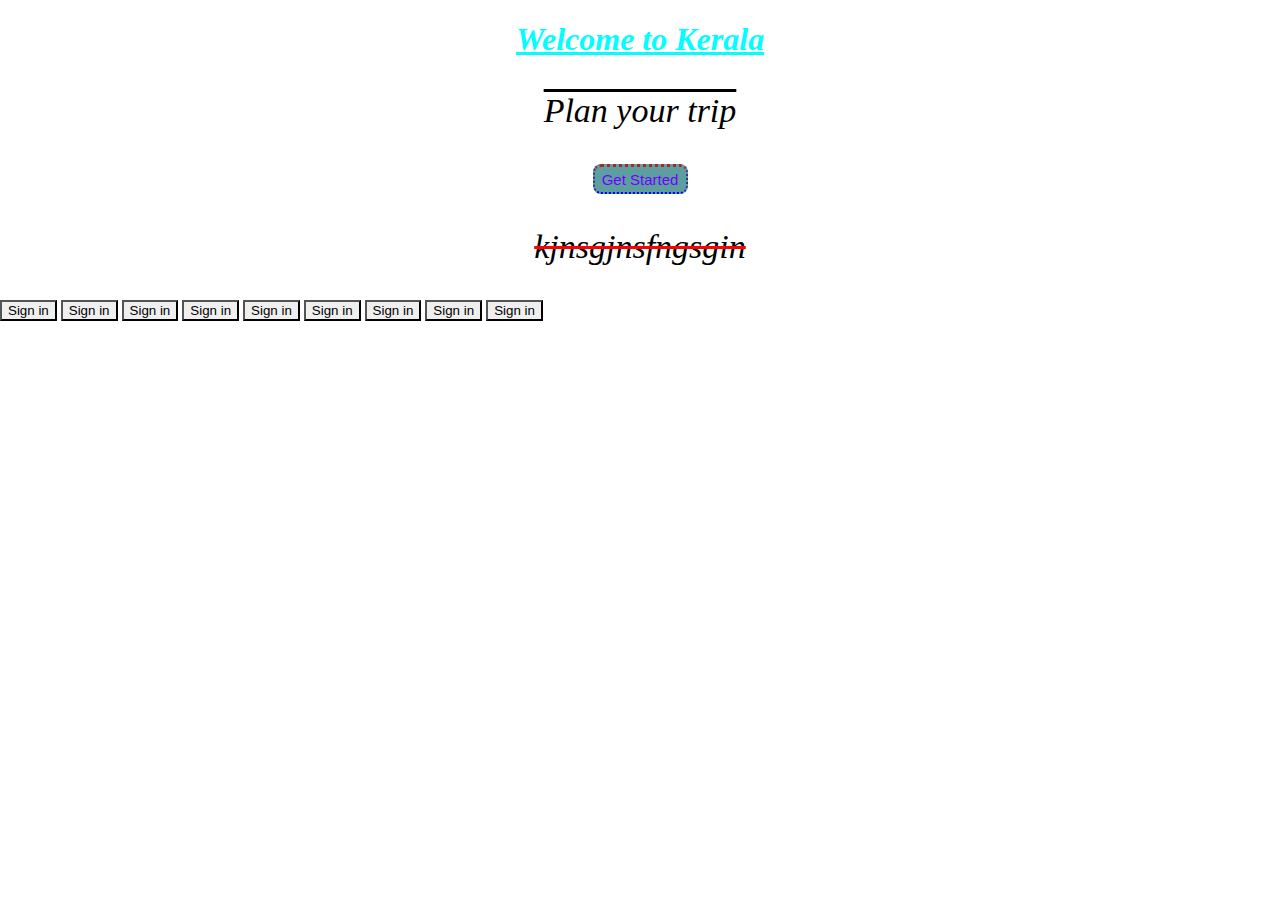
<file: index.html>
<!DOCTYPE html>
<html lang="en">
<head>
    <meta charset="UTF-8">
    <meta name="viewport" content="width=device-width, initial-scale=2.0">
    <title>WebPage.Bhushan</title>
    <link rel="stylesheet" href="index.css">
    <link rel="stylesheet" href="https://cdn.jsdelivr.net/npm/bootstrap@5.2.3/dist/css/bootstrap.min.css" integrity="sha384-rbsA2VBKQhggwzxH7pPCaAqO46MgnOM80zW1RWuH61DGLwZJEdK2Kadq2F9CUG65" crossorigin="anonymous">
</head>
<body>
    <div class="Container">
    
        <h1 class="Heading">
            Welcome to Kerala
        </h1>
        <p class="Paragraph">
            Plan your trip
        </p>
        <Button class="Butt">
            Get Started
        </Button>
        <p class="para">
            kjnsgjnsfngsgin
        </p>
        <div class="BUT">
        <button class="btn btn-outline-primary">Sign in</button>
        <button class="btn btn-outline-primary">Sign in</button>
        <button class="btn btn-outline-secondary">Sign in</button>
        <button class="btn btn-outline-success">Sign in</button>
        <button class="btn btn-outline-danger">Sign in</button>
        <button class="btn btn-outline-warning">Sign in</button>
        <button class="btn btn-outline-info">Sign in</button>
        <button class="btn btn-outline-light">Sign in</button>
        <button class="btn btn-outline-dark">Sign in</button>
    </div>
        
    </div>

    
   
</body>
</html>
</file>
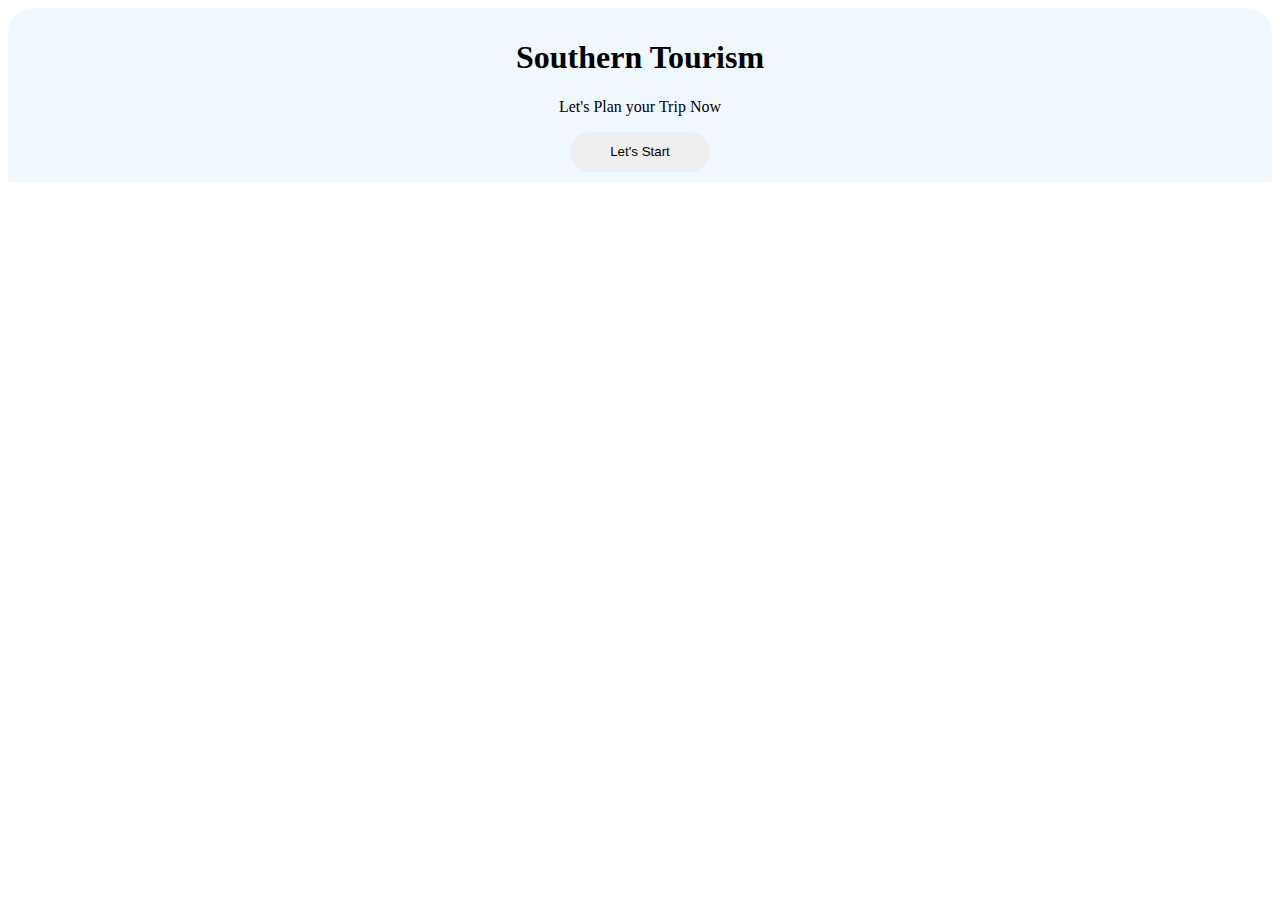
<file: Bootstrap.html>
<!DOCTYPE html>
<html lang="en">

<head>
    <meta charset="UTF-8">
    <meta name="viewport" content="width=device-width, initial-scale=1.0">
    <link rel="stylesheet" href="bootstrap.css">
    <title>Document</title>
    <link rel="stylesheet" href="https://cdn.jsdelivr.net/npm/bootstrap@5.2.3/dist/css/bootstrap.min.css" integrity="sha384-rbsA2VBKQhggwzxH7pPCaAqO46MgnOM80zW1RWuH61DGLwZJEdK2Kadq2F9CUG65" crossorigin="anonymous">
</head>

<body>
    <div class="Backcontainer d-flex flex-column justify-content-end" >
        <div class="Tour">
            <h1 class="MainHead">
               Southern Tourism

            </h1>
            <p class="para1">
                Let's Plan your Trip Now

            </p>
            <button class="btn btn-outline-primary">Let's Start</button>


        </div>
    </div>
</body>

</html>
</file>
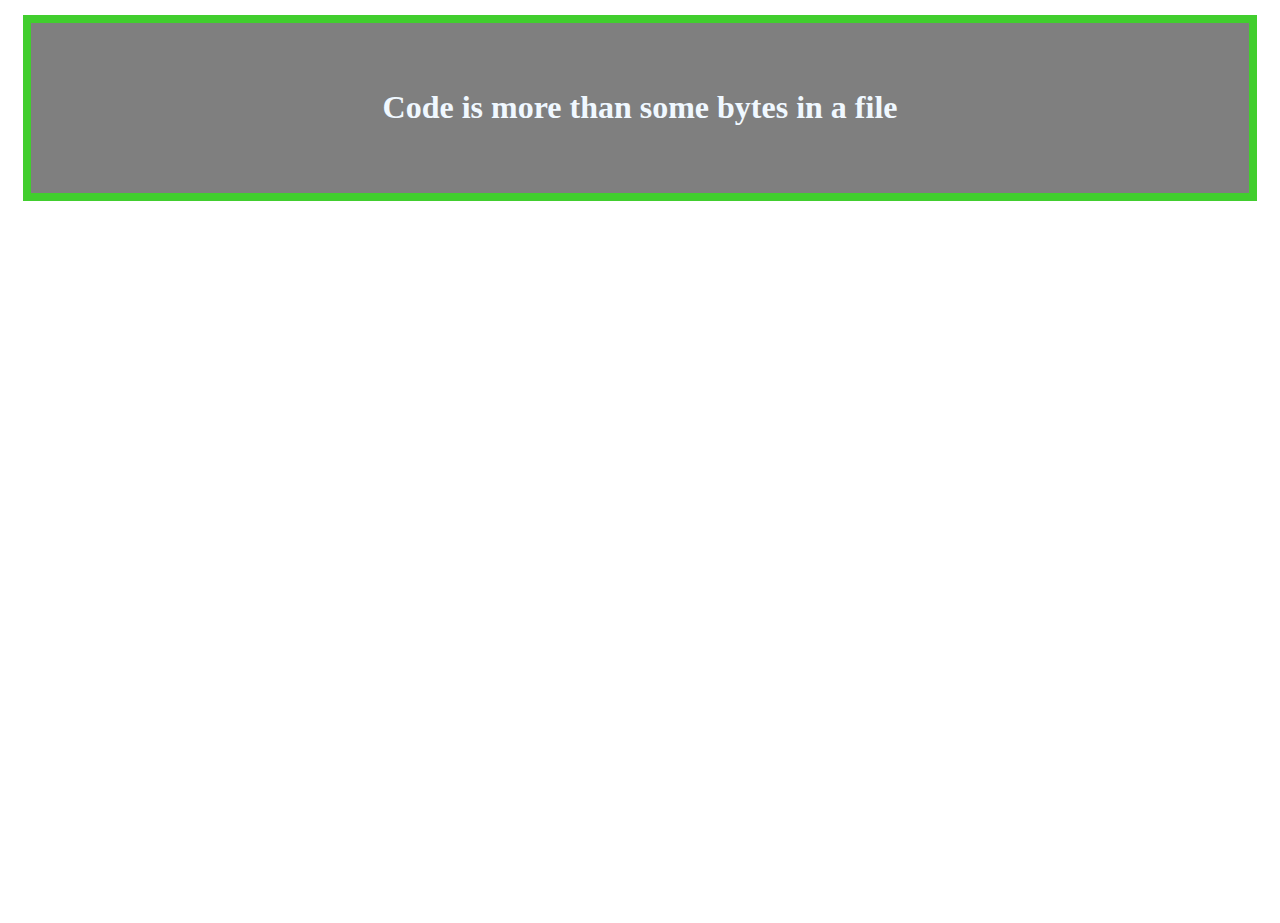
<file: chat.html>
<!DOCTYPE html>
<html lang="en">
<head>
    <meta charset="UTF-8">
    <meta name="viewport" content="width=device-width, initial-scale=1.0">
    <title>Document</title>
    <link rel="stylesheet" href="chat.css">
    <link rel="stylesheet" href="https://cdn.jsdelivr.net/npm/bootstrap@5.2.3/dist/css/bootstrap.min.css" integrity="sha384-rbsA2VBKQhggwzxH7pPCaAqO46MgnOM80zW1RWuH61DGLwZJEdK2Kadq2F9CUG65" crossorigin="anonymous">

</head>
<body>
    <div class="Main d-flex flex-column justify-content-center">
        <div class="second">
            <h1>
                Code is more than some bytes in a file    
            </h1>
        </div>
    </div>
</body>
</html>
</file>
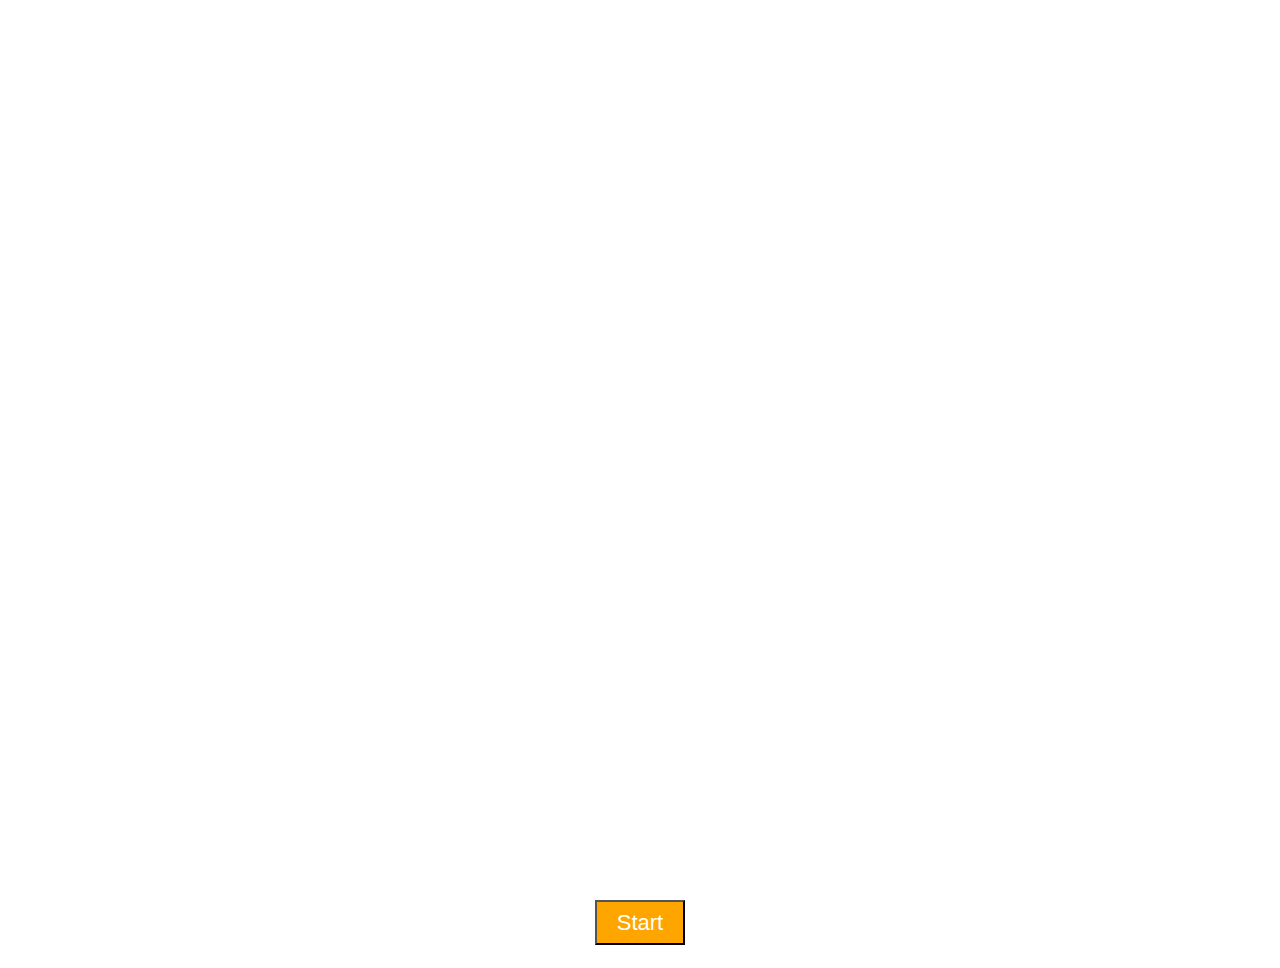
<file: newfile.html>
<!DOCTYPE html>
<html lang="en">

<head>
    <meta charset="UTF-8">
    <meta name="viewport" content="width=device-width, initial-scale=1.0">
    <title>MyFirstSample</title>
    <link rel="stylesheet" href="practise.css">
</head>

<body>
    <div class="Container">
        <div class="card">
            <h1>
                Todolist
            </h1>

            <p class="Para1">
                Each day i will accomplish one thing on my todolist
            </p>
            <h2>
                Read a Book
            </h2>


            <p class="Para2">
                I don't think that the human race will survive the next thousand years,Unless we spread into space.
                There are too many accidents that can befall life on a songle planet. But i'm an optimist...
            </p>
        </div>
            <div>
                <center>
                    <button>
                        Start
                    </button>
                    <p class="Para3">
                        Don't skip introduction
                    </p>
                </center>
            </div>

        </div>
</body>

</html>
</file>
<file: index.css>
*{
    text-align: center;
background-size: cover;
}
body{
    width: auto;
    height: auto;
    margin: 0px;
    overflow-y: none;
}
.Container{
    background-image: url('https://images.pexels.com/photos/786220/pexels-photo-786220.jpeg');
    text-align: center;
    height: 100vh;
    background-size:cover;
}
.Heading{
    font-size: auto;
    text-decoration: underline;
    color: aqua;
    font-style: italic;
    font-family: "Roboto";
}
p{  
    text-decoration: overline;
    font-size: 34px;
    font-style: italic;
}
.para{
    text-decoration:line-through red;  
}
.Pic{
    height: 100px;
    width: 100px;
}
.Butt{
   border: solid rgba(49, 0, 128, 0.705) 2px;
   border-radius: 8px;
   background-color: cadetblue;
   color: rgb(111, 0, 255);
    cursor: pointer;
width: 95px;
height: 30px;
font-size: 15px;
border-style: dotted;
border-block-start-color: brown;
border-block-end-color: blue;
border-block-start-width:3.5px;

}
.BUT{
    text-align: left;
}
</file>
<file: chat.css>
.second{
    background-color: #00000080;
    padding: 45px;
    color: aliceblue;
    border: 8px solid #41ce2e;
    text-align: center;
    margin: 15px;
}
.Main{
    background-image: url("https://i.pinimg.com/originals/3c/7f/a8/3c7fa839104f3343b28bcbf9a3d3db87.jpg");
    height: 100vh;
    background-size: cover;
}
</file>
<file: practise.css>
*{
    margin: 0px;
}
h1{
    text-align: center;
    font-size: 80px;
    font-family: roboto;
    color: white;

}
.Para1{
    text-align: center;
    font-size: 50px;
    font-family: roboto;
    color: white; 
}
.Para2{
    text-align: left;
    font-size: 25px;
    font-family: roboto;
    color: white;   
}
h2{
    text-align: left;
    font-size: 40px;
    font-family: roboto;
    color: white;

}
button{
    background-color: orange;
    height: 45px;
    width: 90px;
    color: white;
    font-size: 22px;
    text-align: center;
    cursor: pointer;
}
.Para3{
    font-size: 20px;
    font-family: roboto;
    color: white;
    text-decoration: underline;
}
.card{
    background-image: url("https://trumpwallpapers.com/wp-content/uploads/Book-Wallpaper-11-1600-x-900.jpg");
    background-size: cover;
    height: 100vh;
}
</file>
